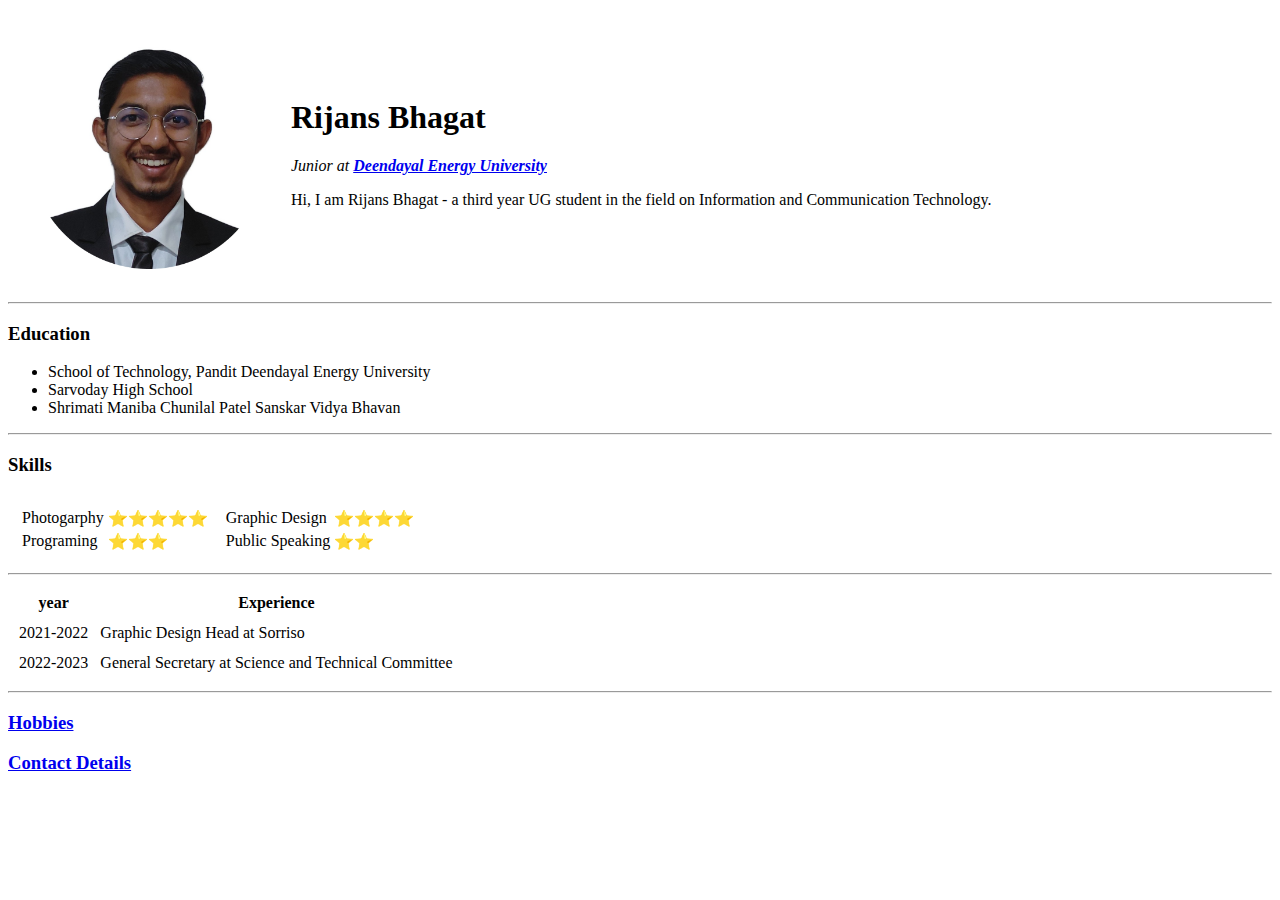
<file: Index.html>
<!DOCTYPE html>
<html lang="en">
<head>
    <meta charset="UTF-8">
    <meta http-equiv="X-UA-Compatible" content="IE=edge">
    <meta name="viewport" content="width=device-width, initial-scale=1.0">
    <title> Rijans Bhagat</title>
</head>
<body>
    <table cellspacing="20">
        <tr>
            <td><img src="20BIT080-modified.png" alt="RijansBhagat" height="240px"></td>
            <td><h1>Rijans Bhagat</h1>
                <p><em>Junior at <strong><a href="https://www.pdpu.ac.in/">Deendayal Energy University</a> </strong></em></p>
                <p>Hi, I am Rijans Bhagat - a third year UG student in the field on Information and Communication Technology.</p></td>
        </tr>
    </table>
    <hr>
    <h3>Education</h3>
    <ul>
        <li>School of Technology, Pandit Deendayal Energy University</li>
        <li>Sarvoday High School</li>
        <li>Shrimati Maniba Chunilal Patel Sanskar Vidya Bhavan</li>
    </ul>
    <hr>
    <h3>Skills</h3>
    <table cellspacing="10">
        <tr>
            <td>
                <table>
                    <tr>
                        <td>Photogarphy</td>
                        <td>⭐⭐⭐⭐⭐</td>
                        </tr>
                        <tr>
                        <td>Programing</td>
                        <td>⭐⭐⭐</td>
                    </tr>
                </table>
            </td>
            <td><table><tr>
                <td>Graphic Design</td>
                <td>⭐⭐⭐⭐</td>
            </tr>
            <tr>
                <td>Public Speaking</td>
                <td>⭐⭐</td>
            </tr>
        </table></td>
        </tr>
    </table>
    <hr>
    <table cellspacing="10">
        <thead>
            <tr>
                <th>year</th>
                <th>Experience</th>
            </tr>
        </thead>
        <tbody>
            <tr>
                <td>2021-2022</td>
                <td>Graphic Design Head at Sorriso</td>
            </tr>
            <tr>
                <td>2022-2023</td>
                <td>General Secretary at Science and Technical Committee</td>
            </tr>
        </tbody>
    </table>
    <hr>
    <a href="Hobbies.html"><h3>Hobbies</h3></a>
    <h3><a href="Contact.html">Contact Details </a></h3>
</body>
</html>
</file>
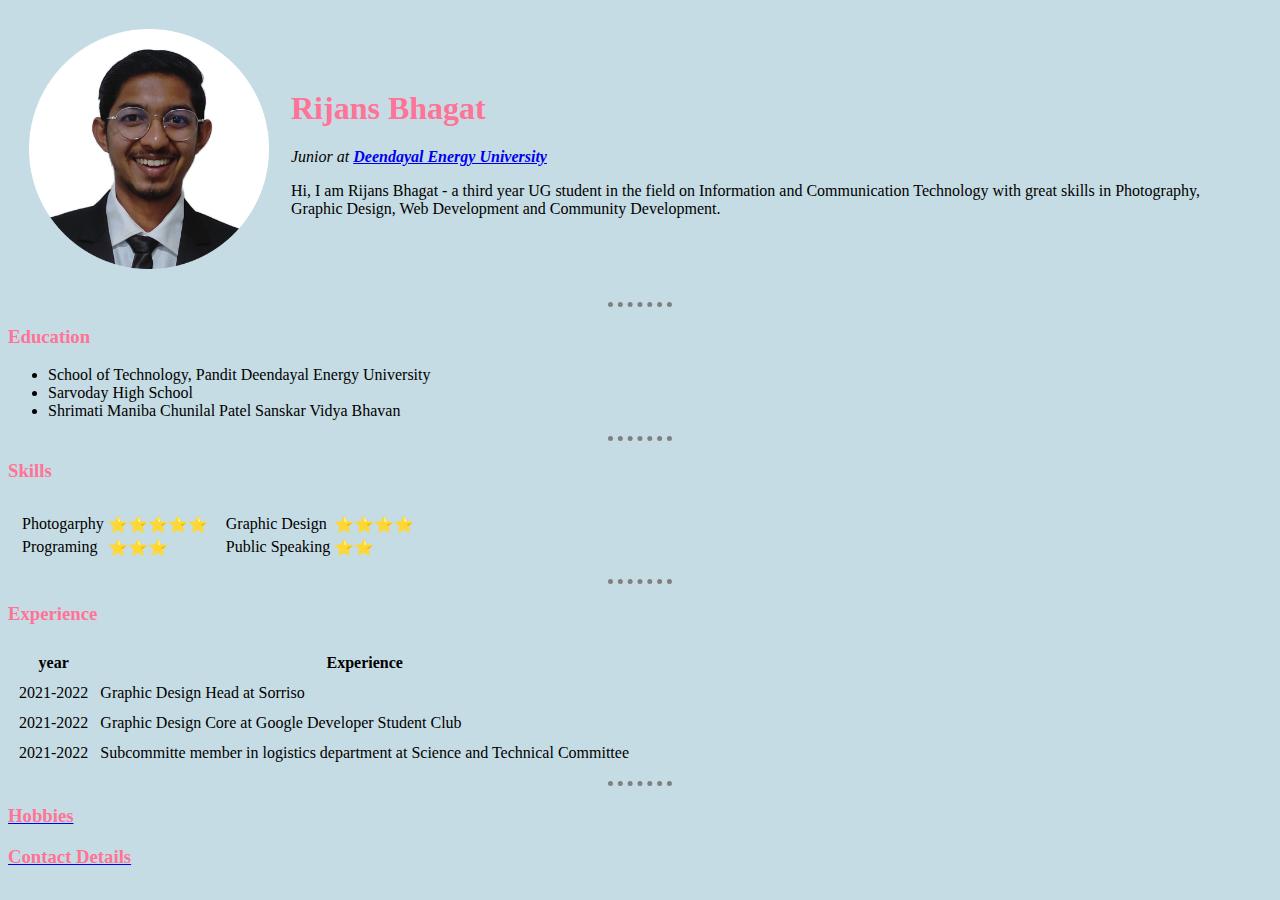
<file: index.html>
<!DOCTYPE html>
<html lang="en">
<head>
    <meta charset="UTF-8">
    <meta http-equiv="X-UA-Compatible" content="IE=edge">
    <meta name="viewport" content="width=device-width, initial-scale=1.0">
    <title> Rijans Bhagat</title>
    <link rel="stylesheet" href="CSS/style.css">
</head>
<body>
    <table cellspacing="20">
        <tr>
            <td><img src="20BIT080-modified.png" alt="RijansBhagat" height="240px"></td>
            <td><h1>Rijans Bhagat</h1>
                <p><em>Junior at <strong><a href="https://www.pdpu.ac.in/">Deendayal Energy University</a> </strong></em></p>
                <p>Hi, I am Rijans Bhagat - a third year UG student in the field on Information and Communication Technology with great skills in Photography, Graphic Design, Web Development and Community Development.</p></td>
        </tr>
    </table>
    <hr>
    <h3>Education</h3>
    <ul>
        <li>School of Technology, Pandit Deendayal Energy University</li>
        <li>Sarvoday High School</li>
        <li>Shrimati Maniba Chunilal Patel Sanskar Vidya Bhavan</li>
    </ul>
    <hr>
    <h3>Skills</h3>
    <table cellspacing="10">
        <tr>
            <td>
                <table>
                    <tr>
                        <td>Photogarphy</td>
                        <td>⭐⭐⭐⭐⭐</td>
                        </tr>
                        <tr>
                        <td>Programing</td>
                        <td>⭐⭐⭐</td>
                    </tr>
                </table>
            </td>
            <td><table><tr>
                <td>Graphic Design</td>
                <td>⭐⭐⭐⭐</td>
            </tr>
            <tr>
                <td>Public Speaking</td>
                <td>⭐⭐</td>
            </tr>
        </table></td>
        </tr>
    </table>
    <hr>
    <h3>Experience</h3>
    <table cellspacing="10">
        <thead>
            <tr>
                <th>year</th>
                <th>Experience</th>
            </tr>
        </thead>
        <tbody>
            <tr>
                <td>2021-2022</td>
                <td>Graphic Design Head at Sorriso</td>
            </tr>
            <tr>
                <td>2021-2022</td>
                <td>Graphic Design Core at Google Developer Student Club</td>
            </tr>
            <tr>
                <td>2021-2022</td>
                <td>Subcommitte member in logistics department at Science and Technical Committee</td>
            </tr>
        </tbody>
    </table>
    <hr>
    <a href="Hobbies.html"><h3>Hobbies</h3></a>
    <a href="Contact.html"><h3>Contact Details</h3></a>
</body>
</html>
</file>
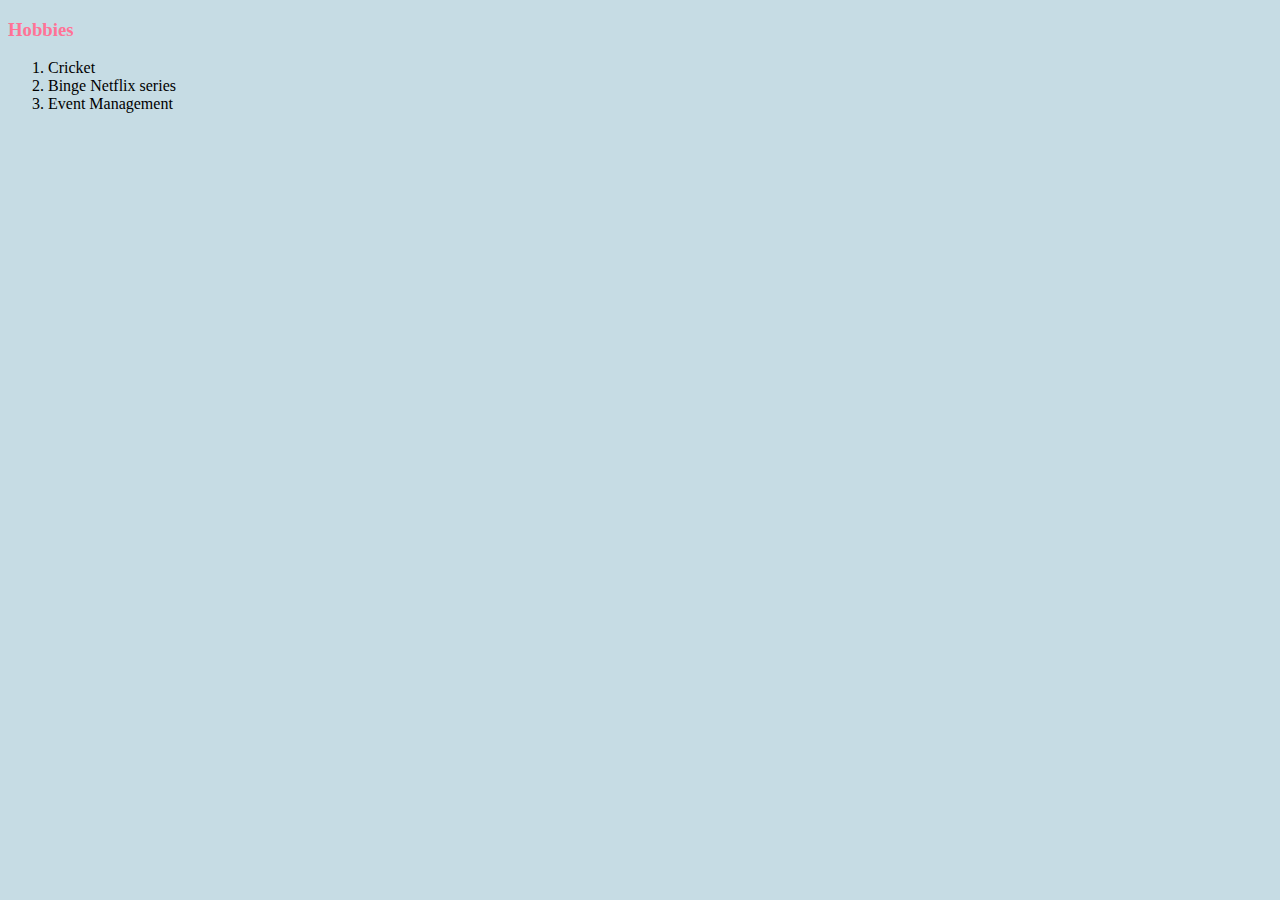
<file: Hobbies.html>
<!DOCTYPE html>
<html lang="en">
<head>
    <meta charset="UTF-8">
    <meta http-equiv="X-UA-Compatible" content="IE=edge">
    <meta name="viewport" content="width=device-width, initial-scale=1.0">
    <title>Document</title>
    <link rel="stylesheet" href="/CSS/style.css">
</head>
<body>
    <h3>Hobbies</h3>
    <ol>
        <li>Cricket</li>
        <li>Binge Netflix series</li>
        <li>Event Management</li>
    </ol>
</body>
</html>
</file>
<file: CSS/style.css>
body{
    background-color: #C6DCE4;
}

h1,h3{ 
    color: #FF7396;
 }

hr{
    border-style:none; 
    border-top-style: dotted ; 
    border-color: grey;
    border-width: 5px ;
    width: 5%;

}
</file>
